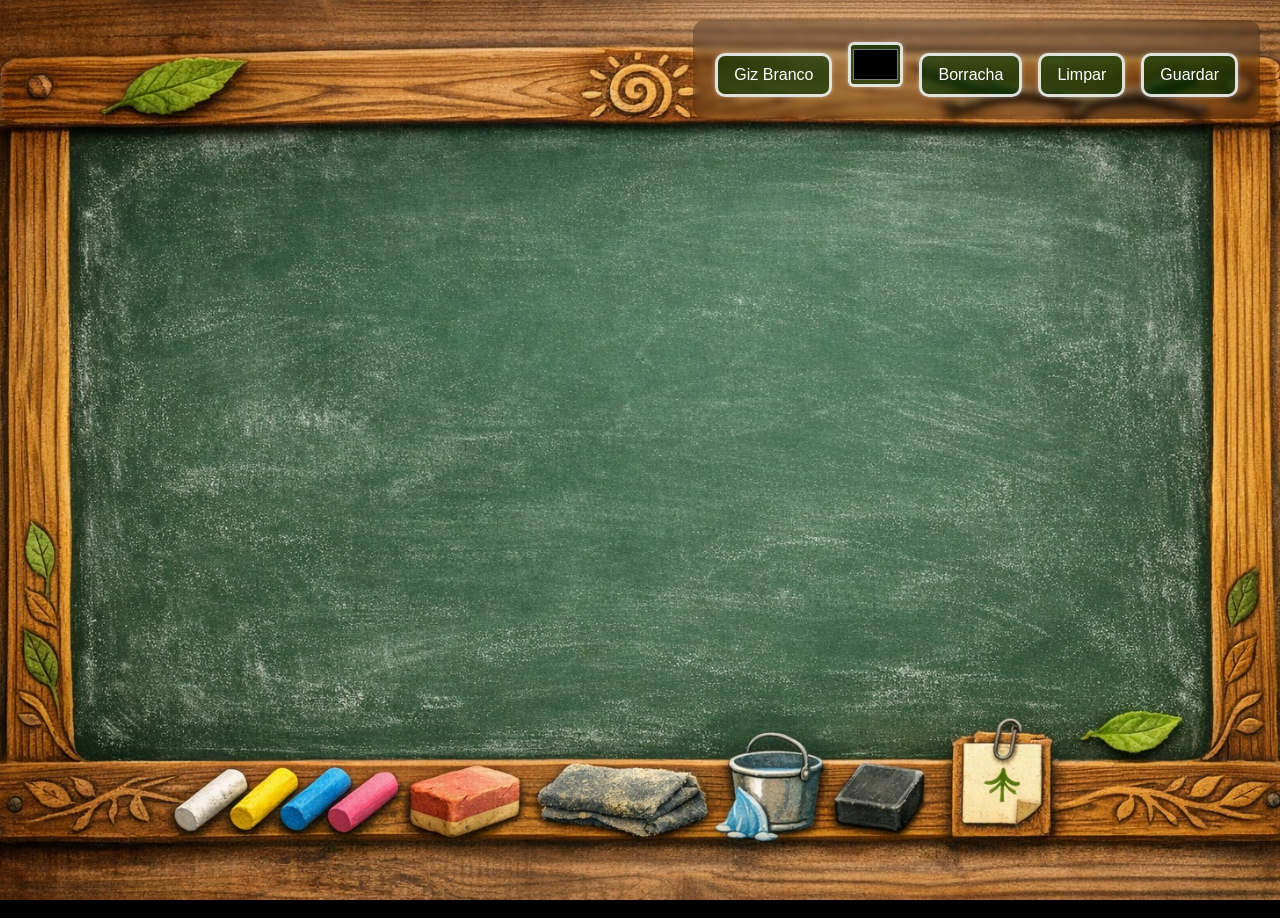
<file: index.html>
<!DOCTYPE html>
<html>
<head>
<meta charset="UTF-8">
<title>Quadro Interativo</title>

<style>
  body {
    margin: 0;
    overflow: hidden;
    background: #000;
  }

  #container {
    position: relative;
    width: 100vw;
    height: 100vh;
    background-image: url("quadro.jpg"); /* A tua imagem */
    background-size: cover;
    background-position: center;
  }

  #canvas {
    position: absolute;
    top: 0;
    left: 0;
  }

  /* Estilo giz melhorado */
  #tools {
    position: fixed;
    top: 20px;
    right: 20px;
    background: rgba(0,0,0,0.25);
    padding: 16px;
    border-radius: 12px;
    backdrop-filter: blur(3px);
  }

  button, input[type=color] {
    margin: 6px;
    padding: 10px 16px;
    border-radius: 10px;
    border: 3px solid rgba(255,255,255,0.85);
    background: rgba(0, 50, 0, 0.65); /* verde quadro */
    color: white;
    font-family: "Comic Sans MS", "Chalkboard", sans-serif;
    font-size: 16px;
    cursor: pointer;
    transition: 0.15s;
    box-shadow: 0 0 4px rgba(255,255,255,0.4);
  }

  button:hover, input[type=color]:hover {
    background: rgba(0, 70, 0, 0.9);
    transform: scale(1.07);
    box-shadow: 0 0 8px rgba(255,255,255,0.7);
  }

  input[type=color] {
    width: 55px;
    height: 45px;
    padding: 0;
    border-radius: 6px;
  }
</style>
</head>

<body>

<div id="container">
  <canvas id="canvas"></canvas>
</div>

<div id="tools">
  <button onclick="setColor('white')">Giz Branco</button>
  <input type="color" id="colorPicker" onchange="setColor(this.value)">
  <button onclick="setEraser()">Borracha</button>
  <button onclick="clearCanvas()">Limpar</button>
  <button onclick="saveDrawing()">Guardar</button>
</div>

<script>
  const canvas = document.getElementById("canvas");
  const ctx = canvas.getContext("2d");

  canvas.width = window.innerWidth;
  canvas.height = window.innerHeight;

  let drawing = false;
  let brushColor = "white";
  let brushSize = 5;

  function setColor(color) {
    brushColor = color;
    brushSize = 5;
  }

  function setEraser() {
    brushColor = "rgba(0,0,0,0)";
    brushSize = 30;
  }

  canvas.addEventListener("mousedown", () => drawing = true);
  canvas.addEventListener("mouseup", () => drawing = false);
  canvas.addEventListener("mousemove", draw);

  function draw(e) {
    if (!drawing) return;
    ctx.beginPath();
    ctx.arc(e.clientX, e.clientY, brushSize, 0, Math.PI * 2);
    ctx.fillStyle = brushColor;
    ctx.fill();
  }

  function clearCanvas() {
    ctx.clearRect(0, 0, canvas.width, canvas.height);
  }

  function saveDrawing() {
    const link = document.createElement("a");
    link.download = "quadro-desenho.png";
    link.href = canvas.toDataURL();
    link.click();
  }
</script>

</body>
</html>
“Adicionar painel RaizCoin”
</file>
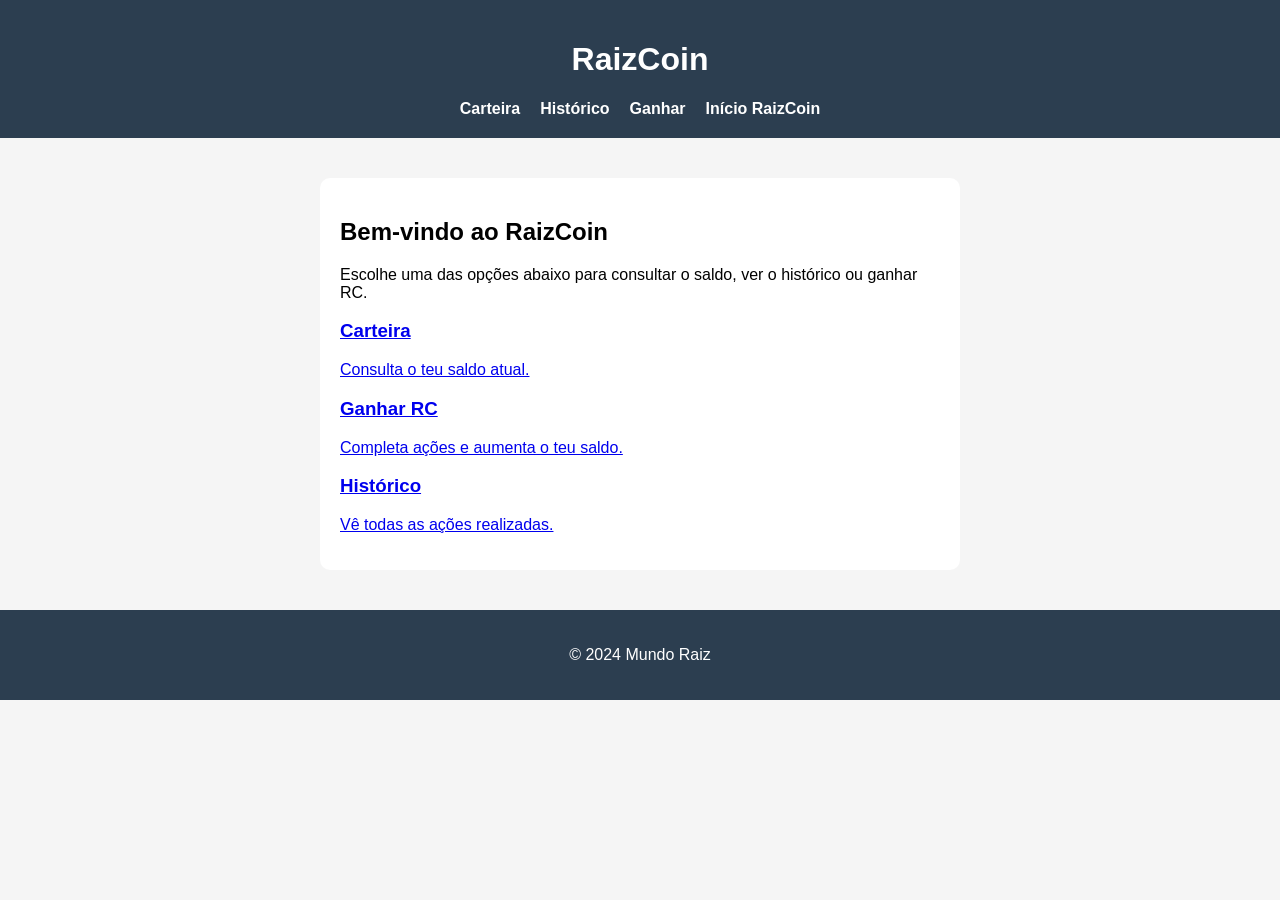
<file: raizcoin.html>
<!DOCTYPE html>
<html lang="pt">
<head>
    <meta charset="UTF-8">
    <meta name="viewport" content="width=device-width, initial-scale=1.0">
    <title>RaizCoin</title>
    <link rel="stylesheet" href="styles.css">
</head>

<body>

<header>
    <h1>RaizCoin</h1>
    <nav>
        <ul>
            <li><a href="carteira.html">Carteira</a></li>
            <li><a href="historico.html">Histórico</a></li>
            <li><a href="ganhardois.html">Ganhar</a></li>
            <li><a href="raizcoin_index.html">Início RaizCoin</a></li>
        </ul>
    </nav>
</header>

<main>
    <section class="info-section">
        <h2>Bem‑vindo ao RaizCoin</h2>
        <p>Escolhe uma das opções abaixo para consultar o saldo, ver o histórico ou ganhar RC.</p>

        <div class="card-grid">
            <a class="card" href="carteira.html">
                <h3>Carteira</h3>
                <p>Consulta o teu saldo atual.</p>
            </a>

            <a class="card" href="ganhardois.html">
                <h3>Ganhar RC</h3>
                <p>Completa ações e aumenta o teu saldo.</p>
            </a>

            <a class="card" href="historico.html">
                <h3>Histórico</h3>
                <p>Vê todas as ações realizadas.</p>
            </a>
        </div>
    </section>
</main>

<footer>
    <p>&copy; 2024 Mundo Raiz</p>
</footer>

</body>
</html>
</file>
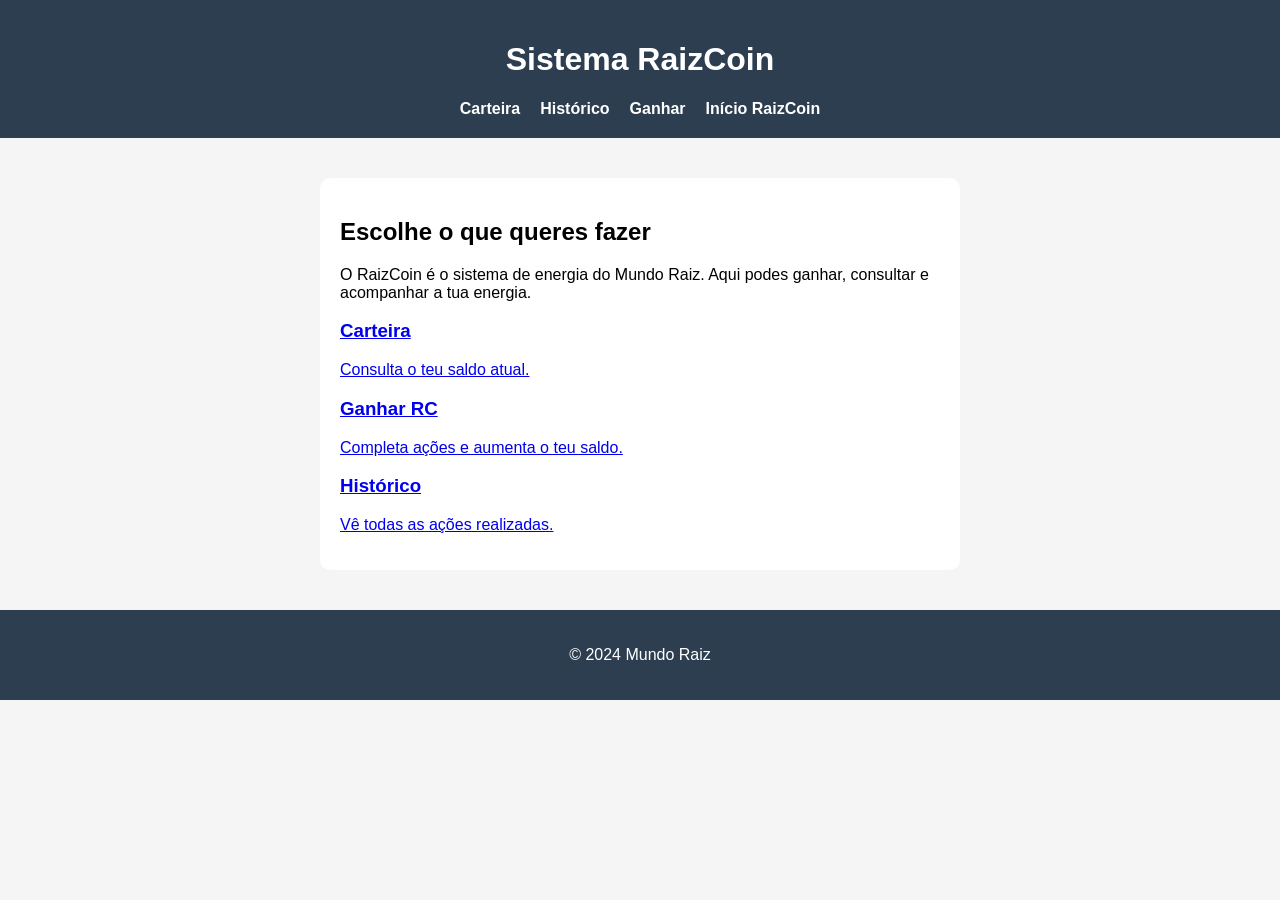
<file: raizcoin_index.html>
<!DOCTYPE html>
<html lang="pt">
<head>
    <meta charset="UTF-8">
    <meta name="viewport" content="width=device-width, initial-scale=1.0">
    <title>Sistema RaizCoin</title>
    <link rel="stylesheet" href="styles.css">
</head>

<body>

<header>
    <h1>Sistema RaizCoin</h1>
    <nav>
        <ul>
            <li><a href="carteira.html">Carteira</a></li>
            <li><a href="historico.html">Histórico</a></li>
            <li><a href="ganhardois.html">Ganhar</a></li>
            <li><a href="raizcoin_index.html">Início RaizCoin</a></li>
        </ul>
    </nav>
</header>

<main>
    <section class="info-section">
        <h2>Escolhe o que queres fazer</h2>
        <p>O RaizCoin é o sistema de energia do Mundo Raiz. Aqui podes ganhar, consultar e acompanhar a tua energia.</p>

        <div class="card-grid">
            <a class="card" href="carteira.html">
                <h3>Carteira</h3>
                <p>Consulta o teu saldo atual.</p>
            </a>

            <a class="card" href="ganhardois.html">
                <h3>Ganhar RC</h3>
                <p>Completa ações e aumenta o teu saldo.</p>
            </a>

            <a class="card" href="historico.html">
                <h3>Histórico</h3>
                <p>Vê todas as ações realizadas.</p>
            </a>
        </div>
    </section>
</main>

<footer>
    <p>&copy; 2024 Mundo Raiz</p>
</footer>

</body>
</html>
</file>
<file: styles.css>
body {
    font-family: Arial, sans-serif;
    margin: 0;
    padding: 0;
    background: #f5f5f5;
}

header {
    background: #2c3e50;
    color: white;
    padding: 20px;
    text-align: center;
}

nav ul {
    list-style: none;
    padding: 0;
    margin: 10px 0 0 0;
    display: flex;
    justify-content: center;
    gap: 20px;
}

nav a {
    color: white;
    text-decoration: none;
    font-weight: bold;
}

.saldo-section {
    text-align: center;
    margin-top: 40px;
}

.coin-image {
    width: 120px;
    margin-top: 20px;
}

.info-section {
    max-width: 600px;
    margin: 40px auto;
    background: white;
    padding: 20px;
    border-radius: 10px;
}

footer {
    text-align: center;
    padding: 20px;
    margin-top: 40px;
    background: #2c3e50;
    color: white;
}
</file>
